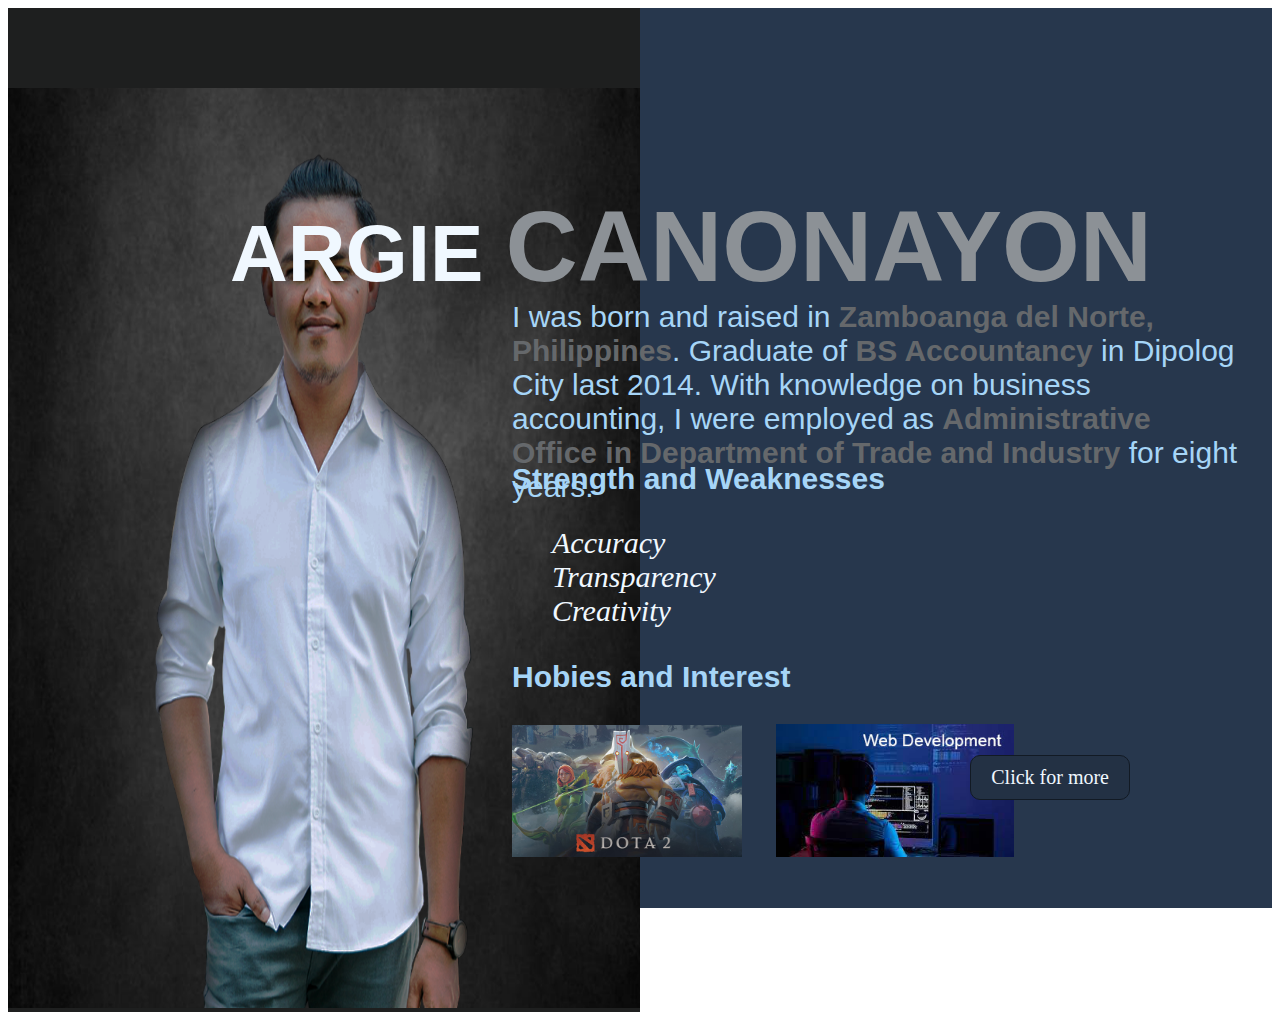
<file: index.html>
<!DOCTYPE html>
<html lang="en">
  <head>
    <meta charset="UTF-8" />
    <meta name="viewport" content="width=device-width, initial-scale=1.0" />
    <title>Myself</title>
    <link rel="stylesheet" href="./style.css" />
  </head>
  <body>
    <div id="backg">
      <div id="backg1">
        <img src="./1a.png" alt="" id="profpic" />
      </div>
      <div id="name1">
        <h1>ARGIE <b id="famname">CANONAYON</b></h1>
      </div>
      <div id="name2">
        <p id="pwidth">
          I was born and raised in
          <b class="boldcolor">Zamboanga del Norte, Philippines</b>. Graduate of
          <b class="boldcolor">BS Accountancy</b> in Dipolog City last 2014.
          With knowledge on business accounting, I were employed as
          <b class="boldcolor"
            >Administrative Office in Department of Trade and Industry</b
          >
          for eight years.
        </p>
      </div>
      <div id="name3">
        <h3>Strength and Weaknesses</h3>
        <ul>
          <li>Accuracy</li>
          <li>Transparency</li>
          <li>Creativity</li>
        </ul>
      </div>
      <div id="name4">
        <h3>Hobies and Interest</h3>
        <div id="name5">
          <a href=""><img src="./1a.jpg" alt="" id="dota" /></a>
          <a href=""><img src="./1b.jpg" alt="" id="dev" /></a>
        </div>
      </div>
      <a href="./Act2.html" class="btn" id="buttonlast">Click for more</a>
    </div>
  </body>
</html>
</file>
<file: style.css>
* {
  /* border: dotted red 1px; */
  box-sizing: border-box;
}
#backg {
  height: 100vh;
  background-color: #27374d;
}
h1 {
  font-family: sans-serif;
  font-weight: bold;
  font-size: 80px;
  color: aliceblue;
}
#backg1 {
  background-color: rgb(30, 31, 31);
  width: 50%;
  display: inline-block;
}
#profpic {
  width: 100%;
  height: 920px;
  margin-top: 80px;
}
#name1 {
  display: inline-block;
  position: absolute;
  top: 15%;
  right: 10%;
}
#name2 {
  display: inline-block;
  position: absolute;
  top: 30%;
  left: 40%;
}
p,
h3 {
  font-family: sans-serif;
  font-size: 30px;
  color: rgb(166, 213, 247);
}
#name3 {
  position: absolute;
  top: 48%;
  left: 40%;
}
li {
  font-size: 30px;
  color: aliceblue;
  font-style: italic;
  list-style: none;
}
#name4 {
  display: inline-block;
  position: absolute;
  top: 70%;
  left: 40%;
}
#dota {
  width: 30%;
  height: 50%;
  margin-right: 30px;
}
#dota:hover {
  width: 31%;
  height: 51%;
  transition: 0.5s;
}
#dev {
  width: 31%;
}
#dev:hover {
  width: 32%;
  transition: 0.5s;
}
#name5 {
  display: inline-block;
}
button {
  position: absolute;
  bottom: 100px;
  right: 150px;
  padding: 0.5rem 2rem;
  border-radius: 10px;
  background-color: #27374d;
}
button:hover {
  background-color: #47638a;
  transition: 0.5s;
  color: rgb(144, 155, 160);
}
.boldcolor {
  color: rgb(101, 104, 107);
}
#pwidth {
  width: 95%;
}
#famname {
  color: rgb(140, 145, 150);
  font-size: 100px;
}
a {
  color: aliceblue;
  font-size: 20px;
  text-decoration: none;
}
a:hover {
  color: rgb(167, 173, 179);
}
#buttonlast {
  background-color: #233144;
  padding: 10px 20px;
  position: absolute;
  bottom: 100px;
  right: 150px;
  border-radius: 10px;
  border: #121a24 solid 1px;
}
#buttonlast:hover {
  background-color: #47638a;
  transition: 0.5s;
  color: rgb(144, 155, 160);
  border: #47638a solid 1px;
}
</file>
